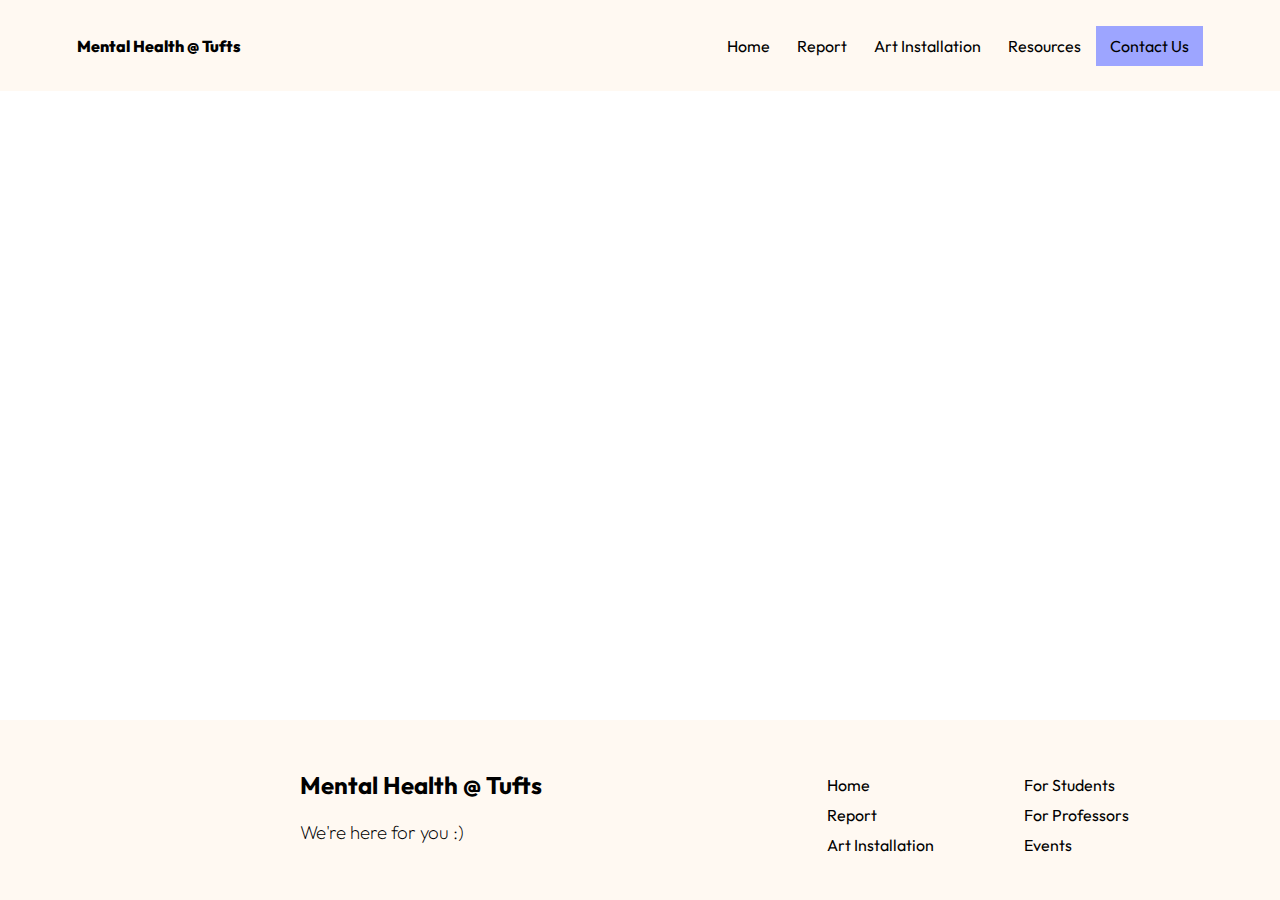
<file: base/index.html>
<!doctype html>
<html>
	
	<head>
		<meta charset="UTF-8">
		<title>EXP 7: Mental Health</title>
		<link rel="stylesheet" href="style.css">
		
		<!-- Outfit Font -->
		<link rel="preconnect" href="https://fonts.googleapis.com">
		<link rel="preconnect" href="https://fonts.gstatic.com" crossorigin>
		<link href="https://fonts.googleapis.com/css2?family=Outfit:wght@300;800&display=swap" rel="stylesheet">
	</head>
	
	
	<body>
		
		<header>
			<nav>
				<!-- logo -->
				<a href="index.html" style="font-weight: 800; color: #000; text-decoration: none"> Mental Health @ Tufts <!--<img>--> </a>

				<!-- navigation bar buttons-->
				<div class="navbuttons"> 
					<ul>
						<li class="home"><a href="index.html">Home </a></li>
						<li class="report"><a href="report.html">Report </a></li>
						<li class="installation"> <a href="installation.html">Art Installation</a></li>
						<li class="resources"> <a href="resources.html"> Resources</a> </li>
						<li class="contact"> <a href="contact.html"> Contact Us</a></li>
					</ul>
				</div>
				
			</nav>		
		</header>
		
		
		<footer>
		
				<div class="fbuttons" style="padding-left: 220px; padding-right: 280px"> 
					<h2> Mental Health @ Tufts </h2> <br>
			 		<h3 style="font-weight: 200"> We're here for you :)</h3> 
			
				</div>
			
				<div class="fbuttons"> 

					<ul>
						<li class="home"> <a href="index.html" >Home </a></li>
						<li class="report"><a href="report.html">Report </a></li>
						<li class="installation"> <a href="installation.html">Art Installation</a></li>
					</ul>
				</div>

				<div class="fbuttons"> 
					<ul>
						<li class="students"> <a href="resources.html"> For Students</a></li>
						<li class="professors"> <a href="resources.html"> For Professors</a> </li>
						<li class="professors"> <a href="resources.html"> Events</a> </li>

					</ul>
				</div>
		
				
		</footer>

	</body>
	
	
</html>
</file>
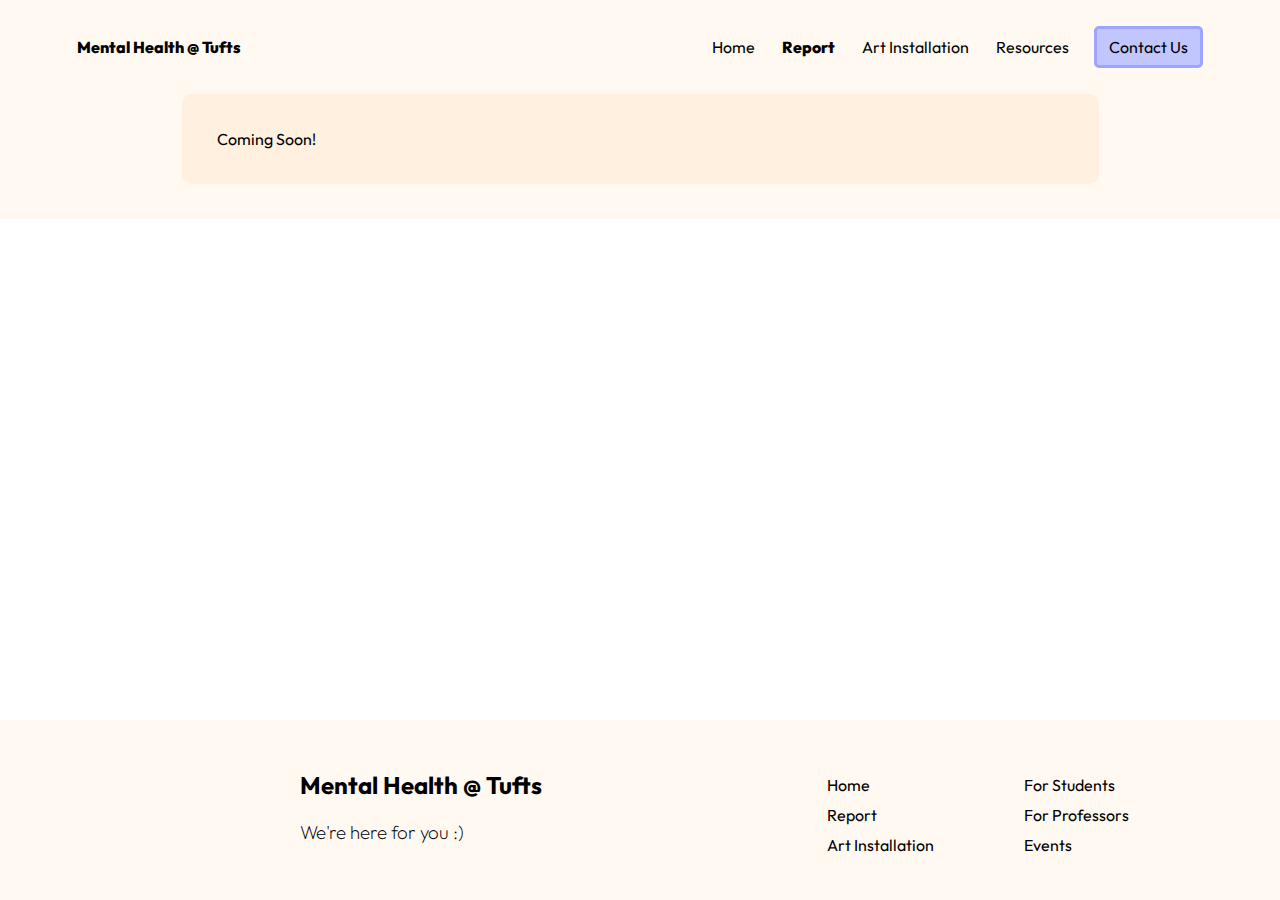
<file: report/report.html>
<!doctype html>
<html>
	
	<head>
		<meta charset="UTF-8">
		<title>EXP 7: Our Report</title>
		<link rel="stylesheet" href="style-report.css">
		
		<!-- Outfit Font -->
		<link rel="preconnect" href="https://fonts.googleapis.com">
		<link rel="preconnect" href="https://fonts.gstatic.com" crossorigin>
		<link href="https://fonts.googleapis.com/css2?family=Outfit:wght@300;800&display=swap" rel="stylesheet">
	</head>
	
	
	<body>
		
		<header>
			<nav>
				<!-- logo -->
				<a href="../index.html" style="font-weight: 800; color: #000; text-decoration: none"> Mental Health @ Tufts <!--<img>--> </a>

				<!-- navigation bar buttons-->
				<div class="navbuttons"> 
					<ul>
						<li class="home"><a href="../index.html">Home </a></li>
						<li class="report" style="font-weight: 800"><a href="report.html">Report </a></li>
						<li class="installation"> <a href="../installation/installation.html">Art Installation</a></li>
						<li class="resources" style="padding-right: 22px"> <a href="../resources/student.html"> Resources</a> </li>
						<li class="contact"> <a href="../contact/contact.html" > Contact Us</a></li>
					</ul>
				</div>
				
			</nav>		
		</header>

		<section class="student-1">
			<h2>Student Resources </h2>
			<div class="box-1">
			<p>Coming Soon!</p>
			</div>
		</section>
		
		
		<footer>
		
				<div class="fbuttons" style="padding-left: 220px; padding-right: 280px"> 
					<h2> Mental Health @ Tufts </h2> <br>
			 		<h3 style="font-weight: 200"> We're here for you :)</h3> 
			
				</div>
			
				<div class="fbuttons"> 

					<ul>
						<li class="home"> <a href="../index.html" >Home </a></li>
						<li class="report"><a href="report.html">Report </a></li>
						<li class="installation"> <a href="../installation/installation.html">Art Installation</a></li>
					</ul>
				</div>

				<div class="fbuttons"> 
					<ul>
						<li class="students"> <a href="../resources/resources.html"> For Students</a></li>
						<li class="professors"> <a href="../resources/resources.html"> For Professors</a> </li>
						<li class="professors"> <a href="../resources/resources.html"> Events</a> </li>

					</ul>
				</div>
		
				
		</footer>

	</body>
	
	
</html>
</file>
<file: base/style.css>
@charset "UTF-8";
/* CSS Document */

* {
	margin: 0;
	padding: 0;
	font-family: 'Outfit', sans-serif;
}


nav {
	width: 88%;
	display: flex;
	padding: 2% 6%;
	justify-content: space-between;
	align-items: center;
	background: #FFF9F2;
	position: fixed;
}

nav .navbuttons {
	flex: 1;
	text-align: right;
	position: relative;
  	display: inline-block;
}

.navbuttons .contact {
	border: solid 2px #9DA5FF;
	background: #9DA5FF;

}

nav ul li {
	list-style: none;
	display: inline-block;
	padding: 8px 12px;
	position: relative;	
}

nav ul li a{
	text-decoration: none;
	color: #000;
}




footer {
	position:fixed;
	bottom:0px;
	height:130px;
	width:100%;
	background:#FFF9F2;
	color:#000;
	margin: 0px;
	padding-top: 50px;
	padding-left: 80px;
}


footer .fbuttons {
	float:left;
	text-align: left;
	position: relative;
	padding-right: 80px;
	color: #000;	
}

footer ul {
	display: inline-block;
	list-style: none;	
	position: relative;
}

footer ul li {
	padding: 5px;
}

footer ul li a {
	text-decoration: none;
	color: #000;
}
</file>
<file: report/style-report.css>
@charset "UTF-8";
/* CSS Document */

* {
	margin: 0;
	padding: 0;
	font-family: 'Outfit', sans-serif;
}


nav {
	width: 88%;
	display: flex;
	padding: 2% 6%;
	justify-content: space-between;
	align-items: center;
	background: #FFF9F2;
	position: fixed;

	
}

nav .navbuttons {
	
	flex: 1;
	text-align: right;
	position: relative;
  	display: inline-block;
}

.navbuttons .contact {
	border: solid 3px #9DA5FF;
	border-radius: 5px;
	background: #C1C6FF;
}

.contact:hover {
	background: #9DA5FF;
	border-radius: 5px;
	
}

nav ul li {
	list-style: none;
	display: inline-block;
	padding: 8px 12px;
	position: relative;
	
}

nav ul li a{
	text-decoration: none;
	color: #000;
}


/* Top Content */
.student-1 {
	
	text-align:left;
    background: #FFF9F2;
    padding: 35px;
}

.student-1 .box-1 {
   
    background: #fff0e0;
    border: solid 5px #fff0e0;
    border-radius: 10px;
    width: 70%;
    padding: 30px;
    margin: auto;
    
}

.student-1 h2 {
    font-size: 35px;
    color: #017C5C;

    padding-bottom: 15px;
    
}


footer {
	

	position:fixed;
	bottom:0px;
	height:130px;
	width:100%;
	background:#FFF9F2;
	color:#000;
	margin: 0px;
	padding-top: 50px;
	padding-left: 80px;
	
}


footer .fbuttons {
	
	float:left;
	text-align: left;
	position: relative;
	padding-right: 80px;
	color: #000;
	
  	
}

footer ul {
	display: inline-block;
	list-style: none;	
	position: relative;
}

footer ul li {
	padding: 5px;
}

footer ul li a {
	text-decoration: none;
	color: #000;
}
</file>
